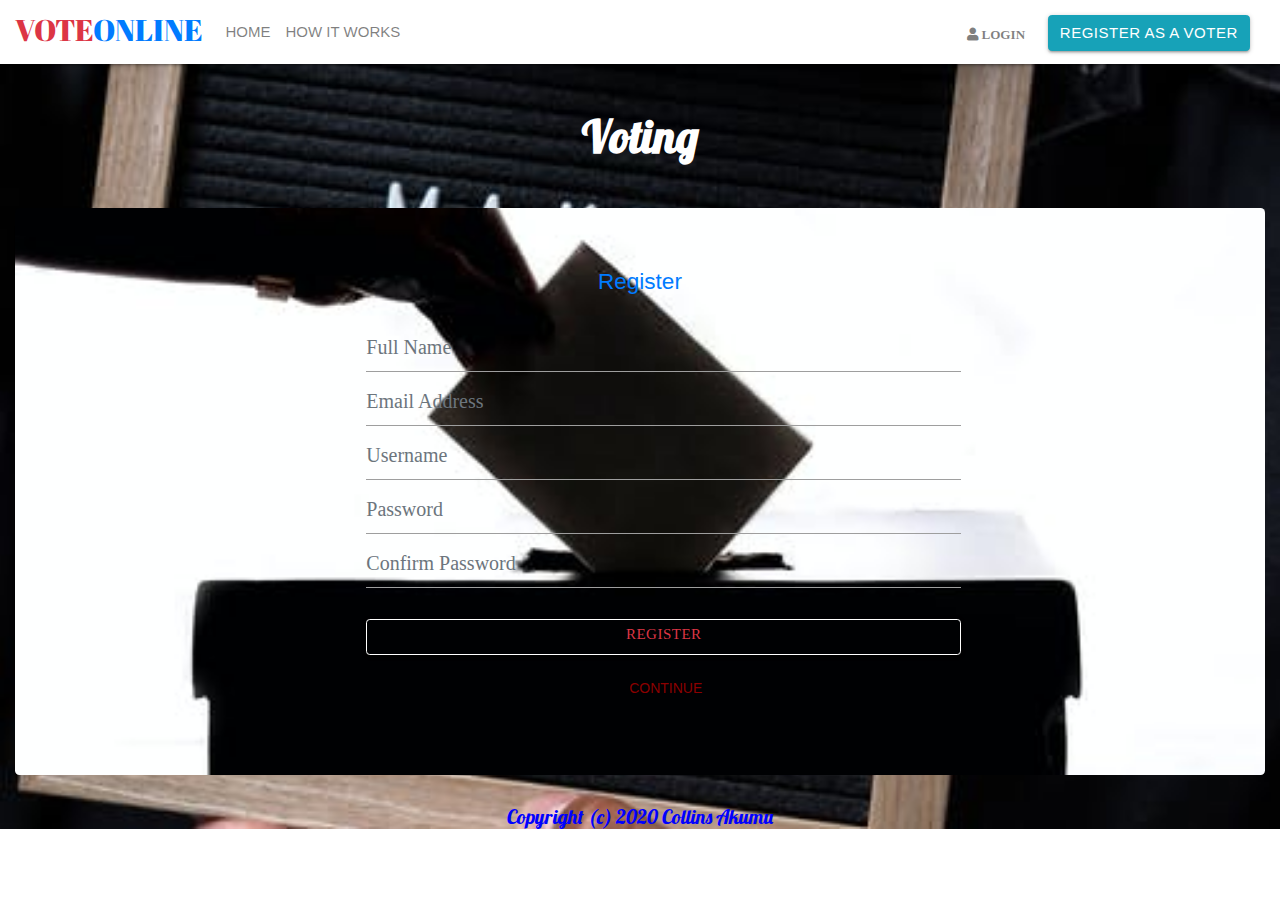
<file: index.html>
<!DOCTYPE html>
<html lang="en">

<head>
    <link href="https://fonts.googleapis.com/css2?family=Abril+Fatface&family=Lobster&display=swap" rel="stylesheet">
    <link rel="stylesheet" href="https://use.fontawesome.com/releases/v5.7.0/css/all.css">
    <link rel="stylesheet" href="css/materialize.min.css">
    <meta charset="UTF-8">
    <meta name="viewport" content="width=device-width, initial-scale=1.0">
    <title>Register As A Voter</title>
    <link rel="stylesheet" href="css/bootstrap.min.css">
    <link rel="stylesheet" href="css/register.css">
</head>

<body>
    <!-- Navbar -->
    <nav class="navbar navbar-expand-md navbar-light bg-white">
        <h1 href="#" class="navbar-brand text-danger text-uppercase pt-2">Vote<span class="text-primary">Online</span>
        </h1>
        <button type="button" class="navbar-toggler" data-toggle="collapse" data-target="#navbarCollapse">
            <span class="navbar-toggler-icon"></span>
        </button>

        <div class="collapse navbar-collapse" id="navbarCollapse">
            <div class="navbar-nav">
                <a href="#" class="nav-item nav-link">HOME</a>
                <a href="#" class="nav-item nav-link">HOW IT WORKS</a>

            </div>
            <div class="navbar-nav ml-auto pt-4">
                <a href="login.html" class="nav-item nav-link"><i class="fas fa-user fa-sm"> LOGIN</i></a>

            </div>
            <div>
                <a href="index.html" class="nav-item nav-link">
                    <button type="button" class="btn btn-info">REGISTER AS A VOTER</button>
                </a>
            </div>
        </div>
    </nav>
    <!--/ Navbar -->
    <div class="container-fluid text-center">
        <h1 class="pt-5 text-white font-weight-bold">Voting</h1>
        <div class="jumbotron mt-5 bg-info">
            <h4 class="text-primary ">Register</h4>
            <div class="form-group">
                <input class="form-control form-control-lg text-warning" type="text" name="username"
                    placeholder="Full Name">
                <input class="form-control form-control-lg text-warning" type="email" name="email"
                    placeholder="Email Address">
                <input class="form-control form-control-lg text-warning" type="text" name="username"
                    placeholder="Username">
                <input class="form-control form-control-lg text-warning" type="password" name="password"
                    placeholder="Password">
                <input class="form-control form-control-lg text-warning" type="password" name="password"
                    placeholder="Confirm Password"><br>
                <button type="submit" class="btn btn-outline-light btn-md btn-block text-danger"
                    onclick="myFunction()">REGISTER</button>
                <div id="rgtd" class="pl-5">Congratulations You Are Now Registered As A Voter Successfully!!</div>
                <script>
                    function myFunction() {
                        var x = document.getElementById("rgtd");
                        x.className = "show";
                        setTimeout(function () { x.className = x.className.replace("show", ""); }, 3000);
                    }
                </script><br>
                <a href="login.html"
                    style="text-decoration: none; font-family: 'Play', sans-serif; color: darkred; font-size: 14px;">&nbsp;CONTINUE</a>
            </div>
        </div>

        </footer>
        <div class="container-fluid text-center">
            <h1 style="color: blue; font-size: 20px;">Copyright (c) 2020 Collins Akumu</h1>
        </div>
        </footer>
        
    </div>


</body>

</html>
</file>
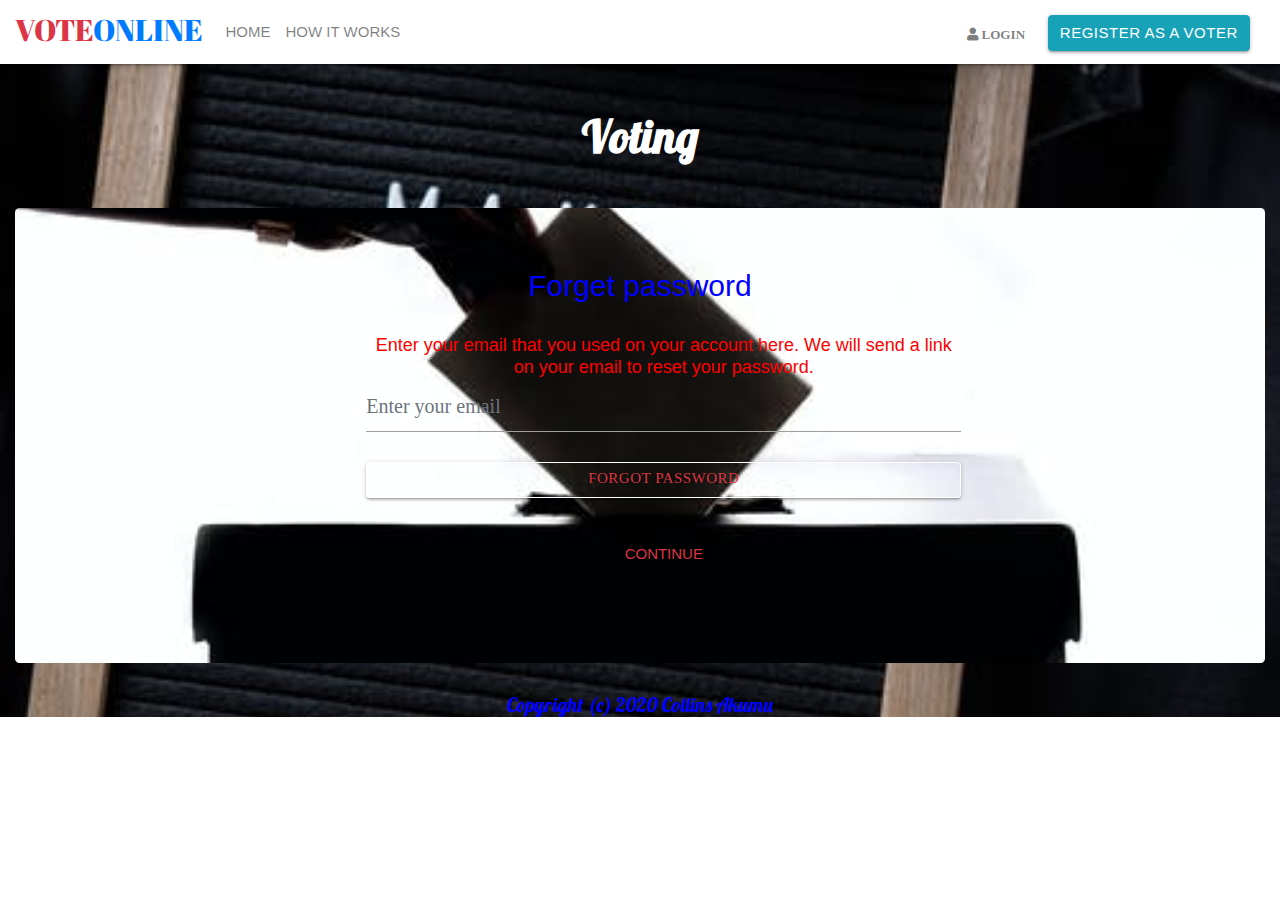
<file: forget.html>
<!DOCTYPE html>
<html lang="en">

<head>
    <link href="https://fonts.googleapis.com/css2?family=Abril+Fatface&family=Lobster&display=swap" rel="stylesheet">
    <link rel="stylesheet" href="https://use.fontawesome.com/releases/v5.7.0/css/all.css">
    <link rel="stylesheet" href="css/materialize.min.css">
    <meta charset="UTF-8">
    <meta name="viewport" content="width=device-width, initial-scale=1.0">
    <title>Register As A Voter</title>
    <link rel="stylesheet" href="css/bootstrap.min.css">
    <link rel="stylesheet" href="css/forget.css">
</head>

<body>
    <!-- Navbar -->
    <nav class="navbar navbar-expand-md navbar-light bg-white">
        <h1 href="#" class="navbar-brand text-danger text-uppercase pt-2">Vote<span class="text-primary">Online</span>
        </h1>
        <button type="button" class="navbar-toggler" data-toggle="collapse" data-target="#navbarCollapse">
            <span class="navbar-toggler-icon"></span>
        </button>

        <div class="collapse navbar-collapse" id="navbarCollapse">
            <div class="navbar-nav">
                <a href="#" class="nav-item nav-link">HOME</a>
                <a href="#" class="nav-item nav-link">HOW IT WORKS</a>

            </div>
            <div class="navbar-nav ml-auto pt-4">
                <a href="login.html" class="nav-item nav-link"><i class="fas fa-user fa-sm"> LOGIN</i></a>

            </div>
            <div>
                <a href="index.html" class="nav-item nav-link">
                    <button type="button" class="btn btn-info">REGISTER AS A VOTER</button>
                </a>
            </div>
        </div>
    </nav>
    <!--/ Navbar -->
    <div class="container-fluid text-center">
        <h1 class="pt-5 text-white font-weight-bold">Voting</h1>
        <div class="jumbotron mt-5 bg-info">
            <h2 class="text-center" style="color:blue;">Forget password</h2>
            <div class="form-group">
                <h5 style="font-size:18px; color:red;">Enter your email that you used on your account here. We will send
                    a link on
                    your email to reset your password.</h5>
                <input class="form-control form-control-lg text-dark" placeholder="Enter your email">
                <br>
                <button type="submit" class="btn btn-outline-light btn-md btn-block text-danger"
                    onclick="myFunction()">Forgot Password</button><br><br>
                <a href="login.html" class="text-uppercase text-danger"
                    style="text-decoration:none;">continue</a><br /><br />

                <div id="email">The link was successfully send on your email!!</div>

                <script>
                    function myFunction() {
                        var x = document.getElementById("email");
                        x.className = "show";
                        setTimeout(function () { x.className = x.className.replace("show", ""); }, 3000);
                    }
                </script>
            </div>
        </div>
        </footer>
        <div class="container-fluid text-center">
            <h1 style="color: blue; font-size: 20px;">Copyright (c) 2020 Collins Akumu</h1>
        </div>
        </footer>

    </div>


</body>

</html>
</file>
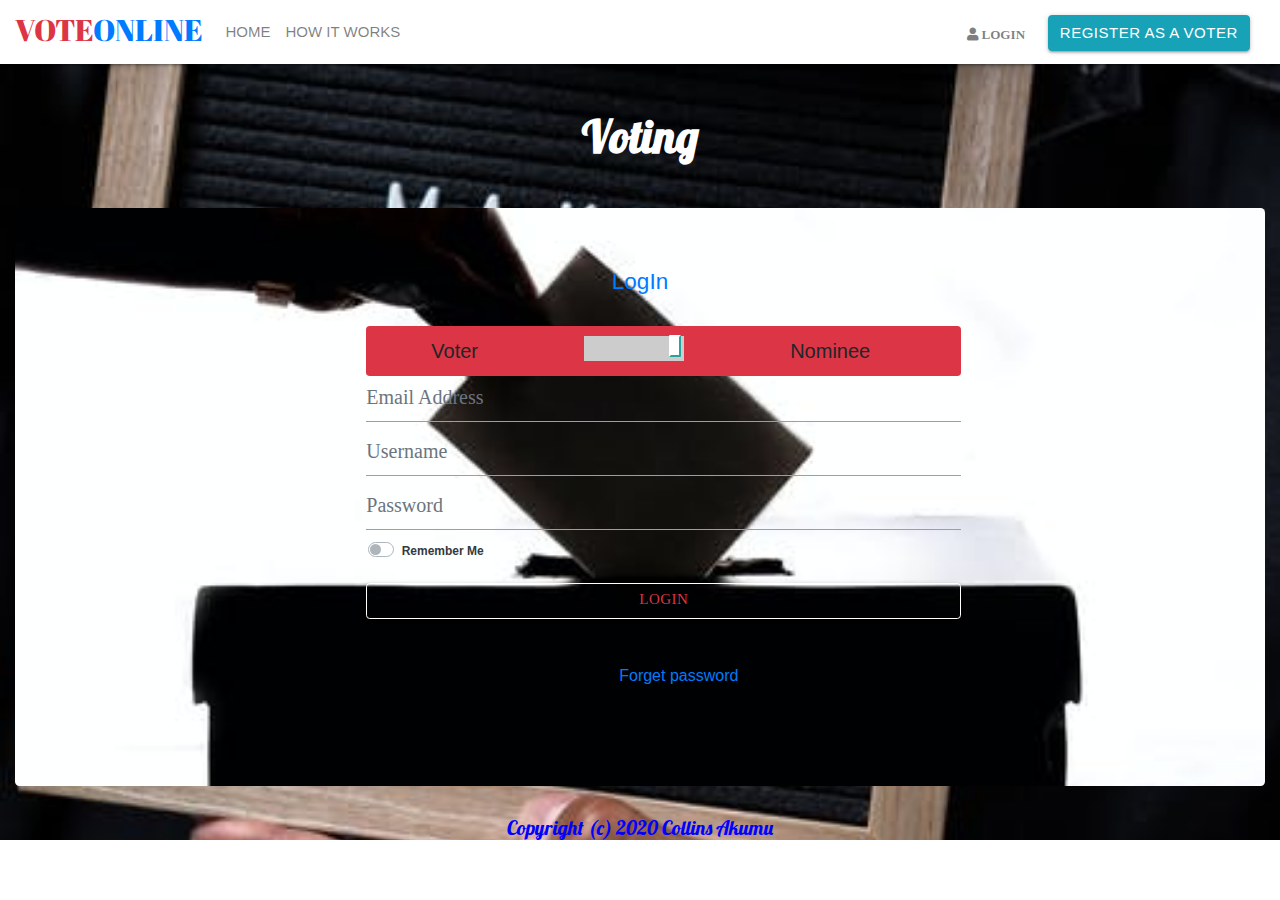
<file: login.html>
<!DOCTYPE html>
<html lang="en">

<head>
    <link href="https://fonts.googleapis.com/css2?family=Abril+Fatface&family=Lobster&display=swap" rel="stylesheet">
    <link rel="stylesheet" href="https://use.fontawesome.com/releases/v5.7.0/css/all.css">
    <link rel="stylesheet" href="css/materialize.min.css">
    <meta charset="UTF-8">
    <meta name="viewport" content="width=device-width, initial-scale=1.0">
    <title>Log In</title>
    <link rel="stylesheet" href="css/bootstrap.min.css">
    <link rel="stylesheet" href="css/login.css">
</head>

<body>
    <!-- Navbar -->
    <nav class="navbar navbar-expand-md navbar-light bg-white">
        <h1 href="#" class="navbar-brand text-danger text-uppercase pt-2">Vote<span class="text-primary">Online</span>
        </h1>
        <button type="button" class="navbar-toggler" data-toggle="collapse" data-target="#navbarCollapse">
            <span class="navbar-toggler-icon"></span>
        </button>

        <div class="collapse navbar-collapse" id="navbarCollapse">
            <div class="navbar-nav">
                <a href="#" class="nav-item nav-link">HOME</a>
                <a href="#" class="nav-item nav-link">HOW IT WORKS</a>

            </div>
            <div class="navbar-nav ml-auto pt-4">
                <a href="login.html" class="nav-item nav-link"><i class="fas fa-user fa-sm"> LOGIN</i></a>

            </div>
            <div>
                <a href="index.html" class="nav-item nav-link">
                    <button type="button" class="btn btn-info">REGISTER AS A VOTER</button>
                </a>
            </div>
        </div>
    </nav>
    <!--/ Navbar -->
    <div class="container-fluid text-center">
        <h1 class="pt-5 text-white font-weight-bold">Voting</h1>
        <div class="jumbotron mt-5 bg-info">
            <h4 class="text-primary ">LogIn</h4>
            <div class="form-group">
                <ul class="list-group bg-danger">
                    <li class="list-group ">
                        <div class="row pl-5">
                            <p class="pull-left">Voter</p>
                            <label class="switch">
                                <input type="checkbox" checked>
                                <span class="slider round"></span>
                            </label>
                            <p class="pull-right">Nominee</p>
                        </div>
                    </li>
                </ul>
                <input class="form-control form-control-lg text-dark" type="email" name="email"
                    placeholder="Email Address">
                <input class="form-control form-control-lg text-dark" type="text" name="username"
                    placeholder="Username">
                <input class="form-control form-control-lg text-dark" type="password" name="password"
                    placeholder="Password">
                <div class="custom-control custom-switch">
                    <input id="my-input" class="custom-control-input" type="checkbox" name="" value="true">
                    <label for="my-input" class="custom-control-label text-dark pt-1 font-weight-bold">Remember
                        Me</label>
                </div>
                <br>
                <a href="vote.html">
                    <button type="submit" class="btn btn-outline-light btn-md btn-block text-danger"
                        onclick="myFunction()">LOGIN</button><br><br>
                </a>
                <div id="container">
                    <a href="forget.html"
                        style=" margin-left:30px; font-size:16px; font-family:Tahoma, Geneva, sans-serif;">Forget
                        password</a>
                </div>
                <script>
                    function myFunction() {
                        var x = document.getElementById("rgtd");
                        x.className = "show";
                        setTimeout(function () { x.className = x.className.replace("show", ""); }, 3000);
                    }
                </script><br>
            </div>
        </div>
        </footer>
        <div class="container-fluid text-center">
            <h1 style="color: blue; font-size: 20px;">Copyright (c) 2020 Collins Akumu</h1>
        </div>
        </footer>

</body>

</html>
</file>
<file: css/register.css>
.navbar-brand{
    font-size: 30px;
    font-family: 'Abril Fatface', cursive;
}
h1{
    font-size: 45px;
    font-family: 'Lobster', cursive;
}

.container-fluid {
  background-image: url("../images/makeChoice.jpeg");
  background-attachment: fixed;
  background-repeat: no-repeat;
  background-position: center;
  background-size: 100vh;
  background-size: cover;
}
.jumbotron {
  background-image: url("../images/vote.jpeg");
  background-repeat: no-repeat;
  background-position: center;
  background-size: 50vh;
  background-size: cover;
}
.registered {
  padding-top: 1em;
}
.form-group {
  width: 50%;
  margin-left: 27%;
  padding-top: 2%;
}
input::placeholder {
  font-family: Cambria, Cochin, Georgia, Times, "Times New Roman", serif;
  font-size: 20px;
}
.btn-block {
  font-family: Cambria, Cochin, Georgia, Times, "Times New Roman", serif;
  padding-top: 1px;
  border-color: white;
}

#rgtd {
  visibility: hidden;
  min-width: 250px;
  background-color: rgb(30, 81, 235);
  color: #000;
  text-align: center;
  border-radius: 2px;
  padding: 20px;
  position: fixed;
  z-index: 1;
  top: 28px;
  font-size: 19px;
}

#rgtd.show {
  visibility: visible;
  -webkit-animation: fadein 0.5s, fadeout 0.5s 2.5s;
  animation: fadein 0.5s, fadeout 0.5s 2.5s;
}
@-webkit-keyframes fadein {
  from {
    top: 0;
    opacity: 0;
  }
  to {
    top: 30px;
    opacity: 1;
  }
}

@keyframes fadein {
  from {
    top: 0;
    opacity: 0;
  }
  to {
    top: 30px;
    opacity: 1;
  }
}

@-webkit-keyframes fadeout {
  from {
    top: 30px;
    opacity: 1;
  }
  to {
    top: 0;
    opacity: 0;
  }
}

@keyframes fadeout {
  from {
    top: 30px;
    opacity: 1;
  }
  to {
    top: 0;
    opacity: 0;
  }
}
</file>
<file: css/forget.css>
.navbar-brand {
  font-size: 30px;
  font-family: "Abril Fatface", cursive;
}
h1 {
  font-size: 45px;
  font-family: "Lobster", cursive;
}

.container-fluid {
  background-image: url("../images/makeChoice.jpeg");
  background-attachment: fixed;
  background-repeat: no-repeat;
  background-position: center;
  background-size: 100vh;
  background-size: cover;
}
.jumbotron {
  background-image: url("../images/vote.jpeg");
  background-repeat: no-repeat;
  background-position: center;
  background-size: 50vh;
  background-size: cover;
}
.registered {
  padding-top: 1em;
}
.form-group {
  width: 50%;
  margin-left: 27%;
  padding-top: 2%;
}
input{
  background-color: #ffffff;
}
input::placeholder {
  font-family: Cambria, Cochin, Georgia, Times, "Times New Roman", serif;
  font-size: 20px;
  color: #000;
}
.btn-block {
  font-family: Cambria, Cochin, Georgia, Times, "Times New Roman", serif;
  padding-top: 1px;
  border-color: white;
}
#email {
  visibility: hidden;
  min-width: 250px;
  background-color: rgb(30, 81, 235);
  color: #000;
  text-align: center;
  border-radius: 2px;
  padding: 20px;
  position: fixed;
  z-index: 1;
  top: 28px;
  font-size: 25px;
  width: 48%;
}

#email.show {
  visibility: visible;
  -webkit-animation: fadein 0.5s, fadeout 0.5s 2.5s;
  animation: fadein 0.5s, fadeout 0.5s 2.5s;
}
@-webkit-keyframes fadein {
  from {
    top: 0;
    opacity: 0;
  }
  to {
    top: 30px;
    opacity: 1;
  }
}

@keyframes fadein {
  from {
    top: 0;
    opacity: 0;
  }
  to {
    top: 30px;
    opacity: 1;
  }
}

@-webkit-keyframes fadeout {
  from {
    top: 30px;
    opacity: 1;
  }
  to {
    top: 0;
    opacity: 0;
  }
}

@keyframes fadeout {
  from {
    top: 30px;
    opacity: 1;
  }
  to {
    top: 0;
    opacity: 0;
  }
}
</file>
<file: css/login.css>
.navbar-brand {
  font-size: 30px;
  font-family: "Abril Fatface", cursive;
}
h1 {
  font-size: 45px;
  font-family: "Lobster", cursive;
}

.container-fluid {
  background-image: url("../images/makeChoice.jpeg");
  background-attachment: fixed;
  background-repeat: no-repeat;
  background-position: center;
  background-size: 100vh;
  background-size: cover;
}
.row {
  justify-content: space-between;
  margin-left: 20px;
}
p {
  font-size: 20px;
}
.list-group {
  padding-top: 5px;
  height: 50px;
}
.switch {
  position: relative;
  width: 100px;
  height: 50px;
}

.switch input {
  opacity: 0;
  width: 10%;
  height: 10px;
}

.slider.round {
  position: absolute;
  cursor: pointer;
  top: 0;
  left: 0;
  right: 0;
  bottom: 0;
  background-color: #2196f3;
  transition: 0.4s;
}

.slider.round:before {
  position: absolute;
  height: 26px;
  width: 26px;
  left: 4px;
  bottom: 4px;
  background-color: white;
  transition: 0.4s;
}

input:checked + .slider.round {
  background-color: #ccc;
}

input:focus + .slider.round {
  box-shadow: 0 0 1px #2196f3;
}

input:checked + .slider.slider.round:before {
  transform: translateX(90px);
}
.custom-switch {
  margin-right: 80%;
}

.jumbotron {
  background-image: url("../images/vote.jpeg");
  background-repeat: no-repeat;
  background-position: center;
  background-size: 50vh;
  background-size: cover;
}
.registered {
  padding-top: 1em;
}
.form-group {
  width: 50%;
  margin-left: 27%;
  padding-top: 2%;
}
input::placeholder {
  font-family: Cambria, Cochin, Georgia, Times, "Times New Roman", serif;
  font-size: 20px;
}
.btn-block {
  font-family: Cambria, Cochin, Georgia, Times, "Times New Roman", serif;
  padding-top: 1px;
  border-color: white;
}
</file>
